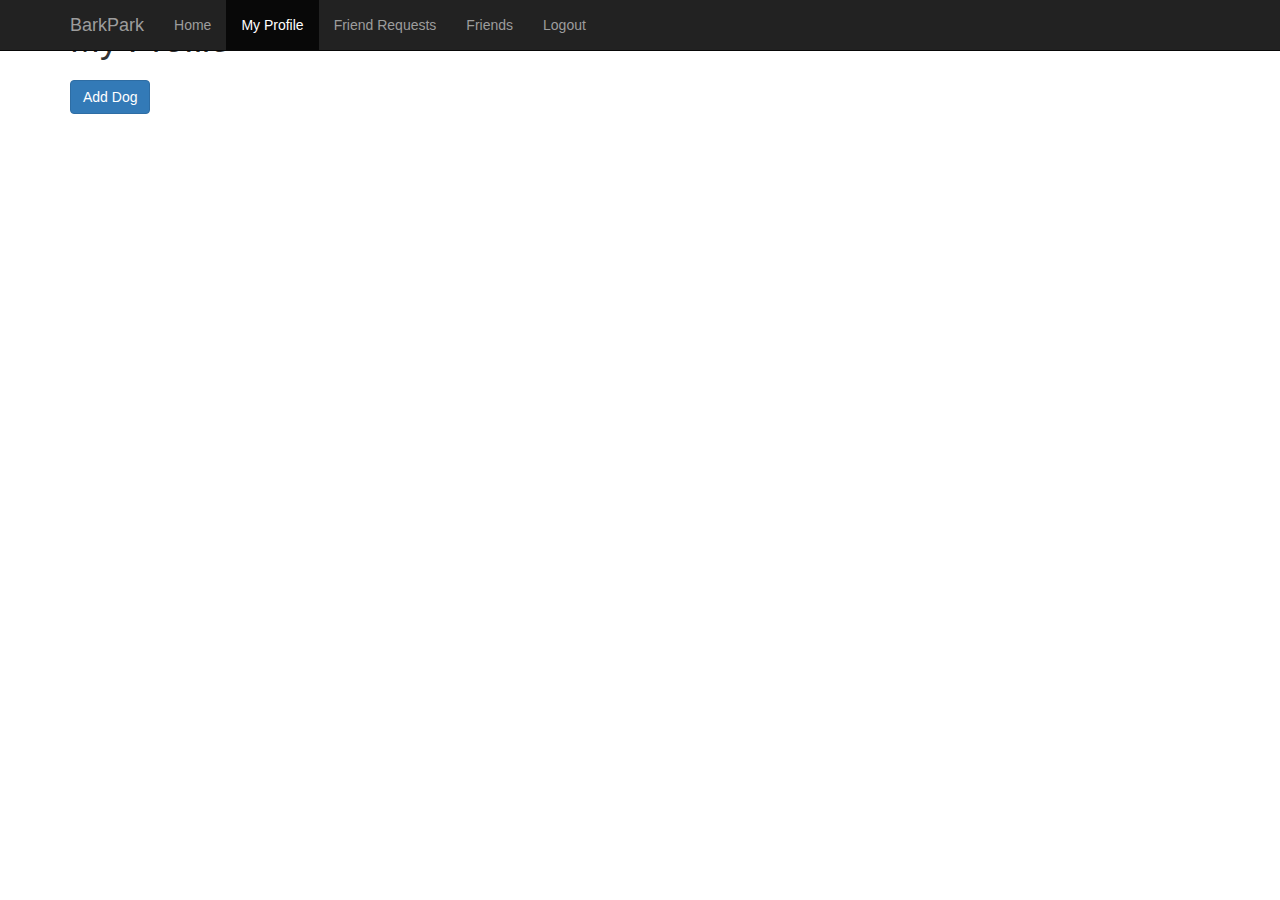
<file: src/main/resources/templates/edit-profile.html>
<!doctype html>
<html lang="en" xmlns:th="http://www.thymeleaf.org">
<head>
    <meta charset="utf-8">
    <meta http-equiv="X-UA-Compatible" content="IE=edge">
    <meta name="viewport" content="width=device-width, initial-scale=1">
    <!-- The above 3 meta tags *must* come first in the head; any other head content must come *after* these tags -->
    <meta name="description" content="">
    <meta name="author" content="">
    <link rel="icon" href="../../favicon.ico">

    <title>Edit Profile</title>

    <!-- Bootstrap core CSS -->
    <link rel="stylesheet" href="https://maxcdn.bootstrapcdn.com/bootstrap/3.4.0/css/bootstrap.min.css">
    <script src="https://ajax.googleapis.com/ajax/libs/jquery/3.3.1/jquery.min.js"></script>
    <script src="https://maxcdn.bootstrapcdn.com/bootstrap/3.4.0/js/bootstrap.min.js"></script>

    <!-- Custom styles for this template -->
    <link rel="stylesheet" type="text/css" th:href="@{/css/edit-profile.css}">

</head>
<body>
<nav class="navbar navbar-inverse navbar-fixed-top">
    <div class="container">
        <div class="navbar-header">
            <button type="button" class="navbar-toggle collapsed" data-toggle="collapse" data-target="#navbar" aria-expanded="false" aria-controls="navbar">
                <span class="sr-only">Toggle navigation</span>
                <span class="icon-bar"></span>
                <span class="icon-bar"></span>
                <span class="icon-bar"></span>
            </button>
            <a class="navbar-brand" href="#">BarkPark</a>
        </div>
        <div id="navbar" class="collapse navbar-collapse">
            <ul class="nav navbar-nav">
                <li><a href="http://localhost:8080/home">Home</a></li>
                <li class="active"><a>My Profile</a></li>
                <li><a id="friend-request-link">Friend Requests</a></li>
                <li><a id="friends-link">Friends</a></li>
                <li><a href="http://localhost:8080/">Logout</a></li>
                <script>
                    let username = sessionStorage.getItem('username');
                    document.getElementById('friend-request-link').setAttribute("href", "http://localhost:8080/friendRequests?username=" + username);
                </script>
            </ul>
        </div><!--/.nav-collapse -->
    </div>
</nav>

<div class="container">

    <div class="main-div">
        <h1>My Profile</h1>
        <p class="lead" th:text="'Name: ' + ${user.name}"></p>
        <p class="lead" th:text="'Email: ' + ${user.email}"></p>
        <h4 id="dog-list-header" class="lead"></h4>

        <ul id="dog-list" class="list-group"></ul>

        <!-- Add Dog button to trigger modal -->
        <button type="button" class="btn btn-primary" data-toggle="modal" data-target="#add-dog-modal">
            Add Dog
        </button>

        <!--Add Dog Modal -->
        <div class="modal fade" id="add-dog-modal" tabindex="-1" role="dialog" aria-labelledby="exampleModalCenterTitle" aria-hidden="true">
            <div class="modal-dialog modal-dialog-centered" role="document">
                <div class="modal-content">
                    <div class="modal-header">
                        <h5 class="modal-title" id="add-dog-modal-title">Add a Dog</h5>
                        <button type="button" class="close" data-dismiss="modal" aria-label="Close">
                            <span aria-hidden="true">&times;</span>
                        </button>
                    </div>
                    <div class="modal-body">
                        <form id="add-dog-form">
                            <div class="form-group">
                                <h4>Name</h4>
                                <input id="new-dog-name" class="form-control" placeholder="Name" required autofocus>
                            </div>

                            <div class="form-group">
                                <h4>Breed</h4>
                                <input id="new-dog-breed" class="form-control" placeholder="Breed" required autofocus>
                            </div>

                            <div class="form-group">
                                <h4>Age</h4>
                                <input id="new-dog-age" class="form-control" placeholder="Age" required autofocus>
                            </div>
                        </form>
                    </div>
                    <div class="modal-footer">
                        <button type="button" class="btn btn-secondary" data-dismiss="modal">Close</button>
                        <button id="add-dog-button" type="button" class="btn btn-primary" data-dismiss="modal">Add Dog</button>
                    </div>
                </div>
            </div>
        </div>

    </div>

    <div class="container"></div>

</div><!-- /.container -->


<!--&lt;!&ndash; Bootstrap core JavaScript-->
<!--================================================== &ndash;&gt;-->
<!--&lt;!&ndash; Placed at the end of the document so the pages load faster &ndash;&gt;-->
<script src="https://code.jquery.com/jquery-1.12.4.min.js" integrity="sha384-nvAa0+6Qg9clwYCGGPpDQLVpLNn0fRaROjHqs13t4Ggj3Ez50XnGQqc/r8MhnRDZ" crossorigin="anonymous"></script>
<script>window.jQuery || document.write('<script src="../../assets/js/vendor/jquery.min.js"><\/script>')</script>

<script type="text/javascript" th:src="@{/js/edit-profile.js}"></script>
<script type="text/javascript" th:inline="javascript">
    let userDogs = [[${user.dogs}]];
    setUserDogs(userDogs);
    populateDogList(userDogs);
</script>
</body>
</html>
</file>
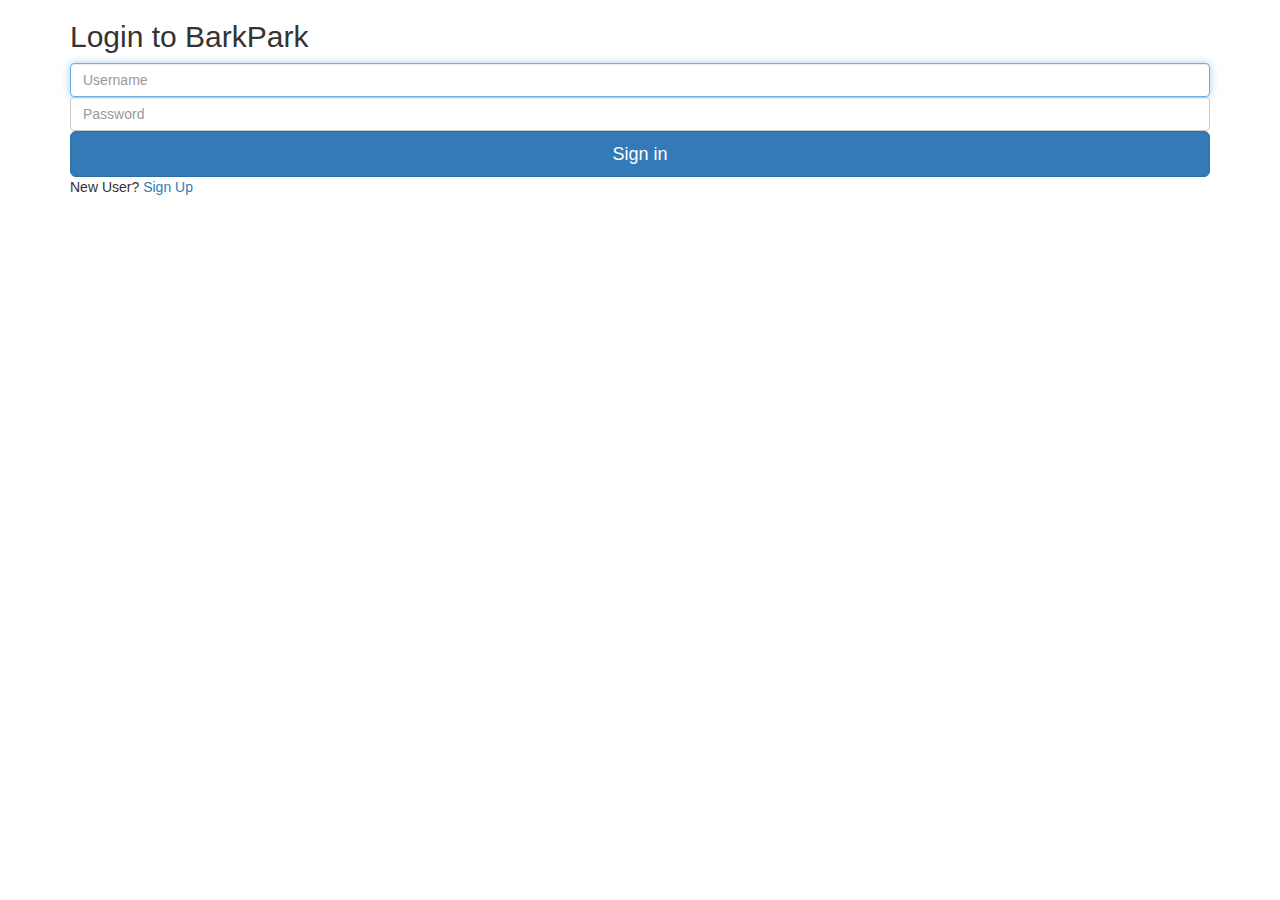
<file: src/main/resources/templates/login.html>
<!DOCTYPE html>
<html lang="en" xmlns:th="http://www.thymeleaf.org">
<head>
    <meta charset="utf-8">
    <meta http-equiv="X-UA-Compatible" content="IE=edge">
    <meta name="viewport" content="width=device-width, initial-scale=1">
    <!-- The above 3 meta tags *must* come first in the head; any other head content must come *after* these tags -->
    <meta name="description" content="">
    <meta name="author" content="">
    <link rel="icon" href="../../favicon.ico">

    <title>Welcome to BarkPark</title>

    <!-- Bootstrap core CSS -->
    <link rel="stylesheet" href="https://maxcdn.bootstrapcdn.com/bootstrap/3.4.0/css/bootstrap.min.css">

    <!-- Custom styles for this template -->
    <link rel="stylesheet" type="text/css" th:href="@{/css/login.css}">

    <!-- JQuery -->
    <script src="https://ajax.googleapis.com/ajax/libs/jquery/3.3.1/jquery.min.js"></script>
</head>

<body>
<div class="container">

    <form class="form-signin" id="signin-form">
        <h2 class="form-signin-heading">Login to BarkPark</h2>
        <input type="text" id="inputUsername" class="form-control" placeholder="Username" required autofocus>
        <label for="inputPassword" class="sr-only">Password</label>
        <input type="password" id="inputPassword" class="form-control" placeholder="Password" required>

        <button class="btn btn-lg btn-primary btn-block" id="login-button" type="button">Sign in</button>
    </form>

</div> <!-- /container -->

<div id="sign-up-link" class="container">
    <span>New User? <a href="http://localhost:8080/signup">Sign Up</a></span>
</div>

</body>
</html>

<script>
    button = document.getElementById('login-button');
    button.addEventListener('click', function() {
        const formData = {
            username: document.getElementById('inputUsername').value,
            password: document.getElementById('inputPassword').value
        };
        document.getElementById("signin-form").reset();
        console.log(formData);
        sessionStorage.setItem('username', formData.username);
        $.ajax({
            url: "http://localhost:8080/login",
            type: 'POST',
            data: JSON.stringify(formData),
            contentType: "application/json",
            success: function() {
                // TODO - FIX ENDPOINT
                window.location.href = "/home";
            },
            error: function(jqXHR, textStatus, errorThrown){
                console.log(jqXHR.status);
                console.log(textStatus);
                console.log(errorThrown);
                // TODO - ERROR HANDLE
            }
        });
    });
</script>
</file>
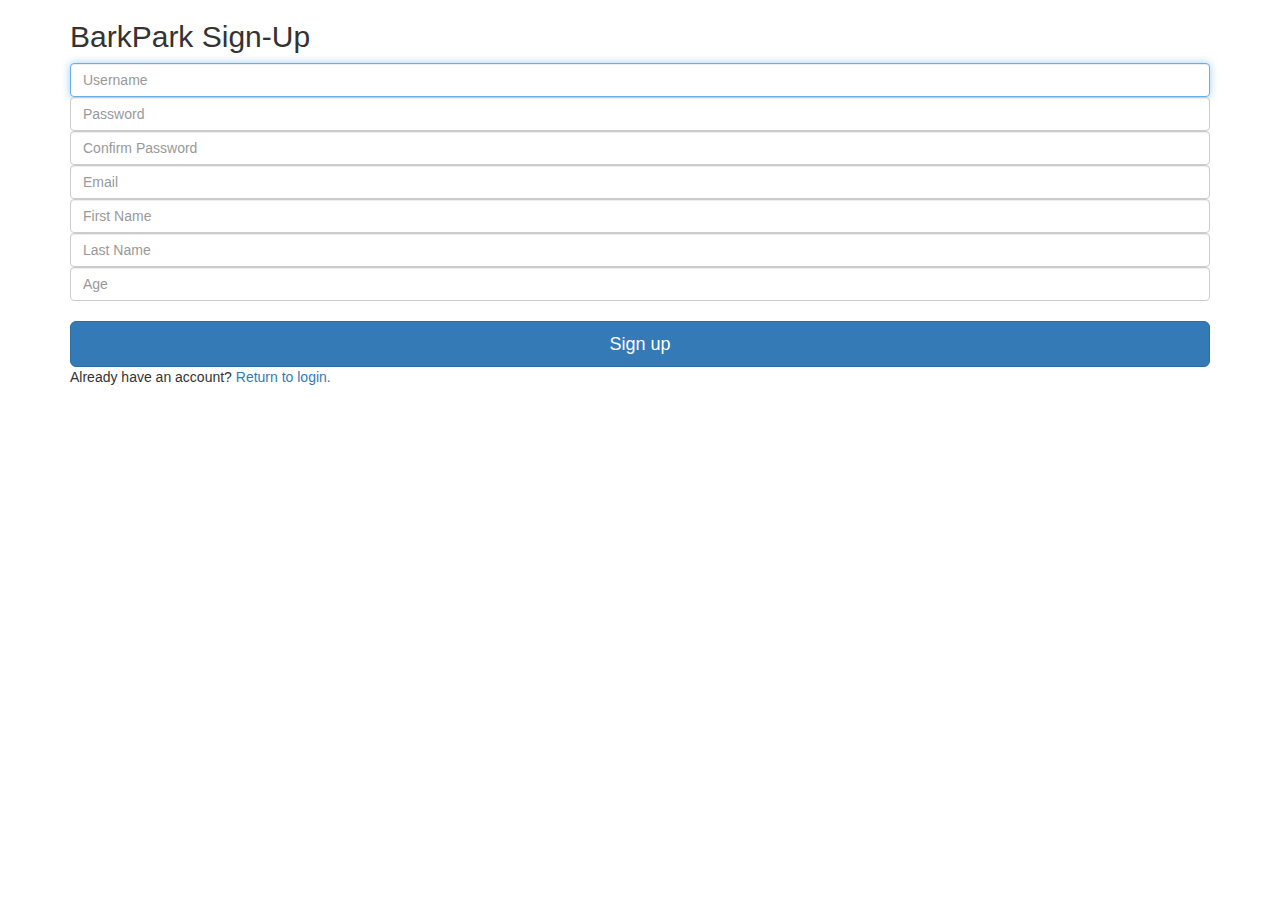
<file: src/main/resources/templates/signup.html>
<!DOCTYPE html>
<html lang="en" xmlns:th="http://www.thymeleaf.org">
<head>
    <meta charset="utf-8">
    <meta http-equiv="X-UA-Compatible" content="IE=edge">
    <meta name="viewport" content="width=device-width, initial-scale=1">
    <!-- The above 3 meta tags *must* come first in the head; any other head content must come *after* these tags -->
    <meta name="description" content="">
    <meta name="author" content="">
    <link rel="icon" href="../../favicon.ico">

    <title>Welcome to BarkPark</title>

    <!-- Bootstrap core CSS -->
    <link rel="stylesheet" href="https://maxcdn.bootstrapcdn.com/bootstrap/3.4.0/css/bootstrap.min.css">

    <!-- Custom styles for this template -->
    <link rel="stylesheet" type="text/css" th:href="@{/css/signup.css}">

    <!-- JQuery -->
    <script src="https://ajax.googleapis.com/ajax/libs/jquery/3.3.1/jquery.min.js"></script>
</head>
<body>

<div class="container">
    <form class="form-signin" id="signup-form">
        <h2 class="form-signin-heading">BarkPark Sign-Up</h2>
        <input id="inputUsername" class="form-control" placeholder="Username" required autofocus>
        <label for="inputPassword" class="sr-only">Password</label>
        <input type="password" id="inputPassword" class="form-control" placeholder="Password" required>
        <input type="password" id="inputPassword2" class="form-control" placeholder="Confirm Password" required>
        <input id="email" class="form-control" placeholder="Email" required>
        <input id="firstname" class="form-control" placeholder="First Name" required>
        <input id="lastname" class="form-control" placeholder="Last Name" required>
        <input id="age" class="form-control" placeholder="Age" required>
        <br />
        <button class="btn btn-lg btn-primary btn-block" id="signup-button" type="button">Sign up</button>
    </form>
</div> <!-- /container -->

<div id="return-home-link" class="container">
    <span>Already have an account? <a href="http://localhost:8080/login">Return to login.</a></span>
</div>

</body>
</html>

<script>
    button = document.getElementById('signup-button');
    button.addEventListener('click', function() {
        const formData = {
            "username": document.getElementById('inputUsername').value,
            "password": document.getElementById('inputPassword').value,
            "email":  document.getElementById('email').value,
            "name":  document.getElementById('firstname').value + " " + document.getElementById('lastname').value,
            "age":  document.getElementById('age').value,
        };
        document.getElementById("signup-form").reset();
        console.log(formData);
        sessionStorage.setItem('username', formData.username);
        $.ajax({
            url: "http://localhost:8080/signup",
            type: 'POST',
            data: JSON.stringify(formData),
            contentType: "application/json",
            success: function() {
                window.location.href = "/home";
            },
            error: function(jqXHR, textStatus, errorThrown){
                console.log(jqXHR.status);
                console.log(textStatus);
                console.log(errorThrown);
                // TODO - ERROR HANDLE
            }
        });
    });
</script>
</file>
